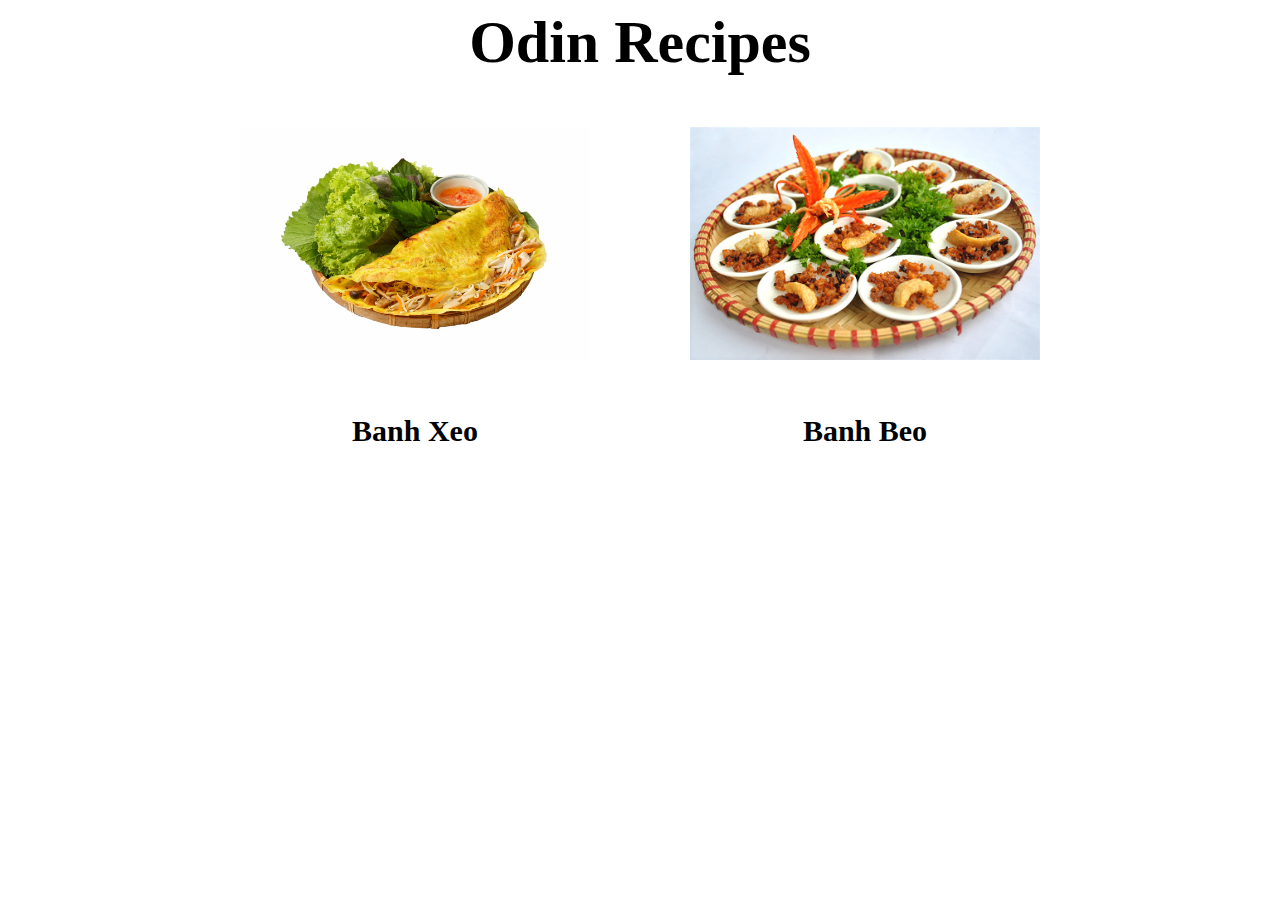
<file: index.html>
<!DOCTYPE html>
<html lang="en">
    <head>
        <meta charset="UTF-8">
        <title>Odin Recipes</title>
        <link rel="stylesheet" href="styles.css">
        <link href="https://fonts.cdnfonts.com/css/norse" rel="stylesheet">
    </head>
    <body>
        <h1 id="title">Odin Recipes</h1>
        <div class="recipes">
            <div class="left-picture">
                <a href="./recipes/banhxeo.html">
                    <img class="banh-xeo" src="./photos/Banh xeo.jpeg" alt="banh xeo">
                </a>
                <p>Banh Xeo</p>
            </div>
            <div class="right-picture">
                <a href="./recipes/banhbeo.html">
                    <img src="./photos/banhbeo.png" alt="banh beo">
                </a>
                <p>Banh Beo</p>
            </div>
        </div>

    </body>
</html>
</file>
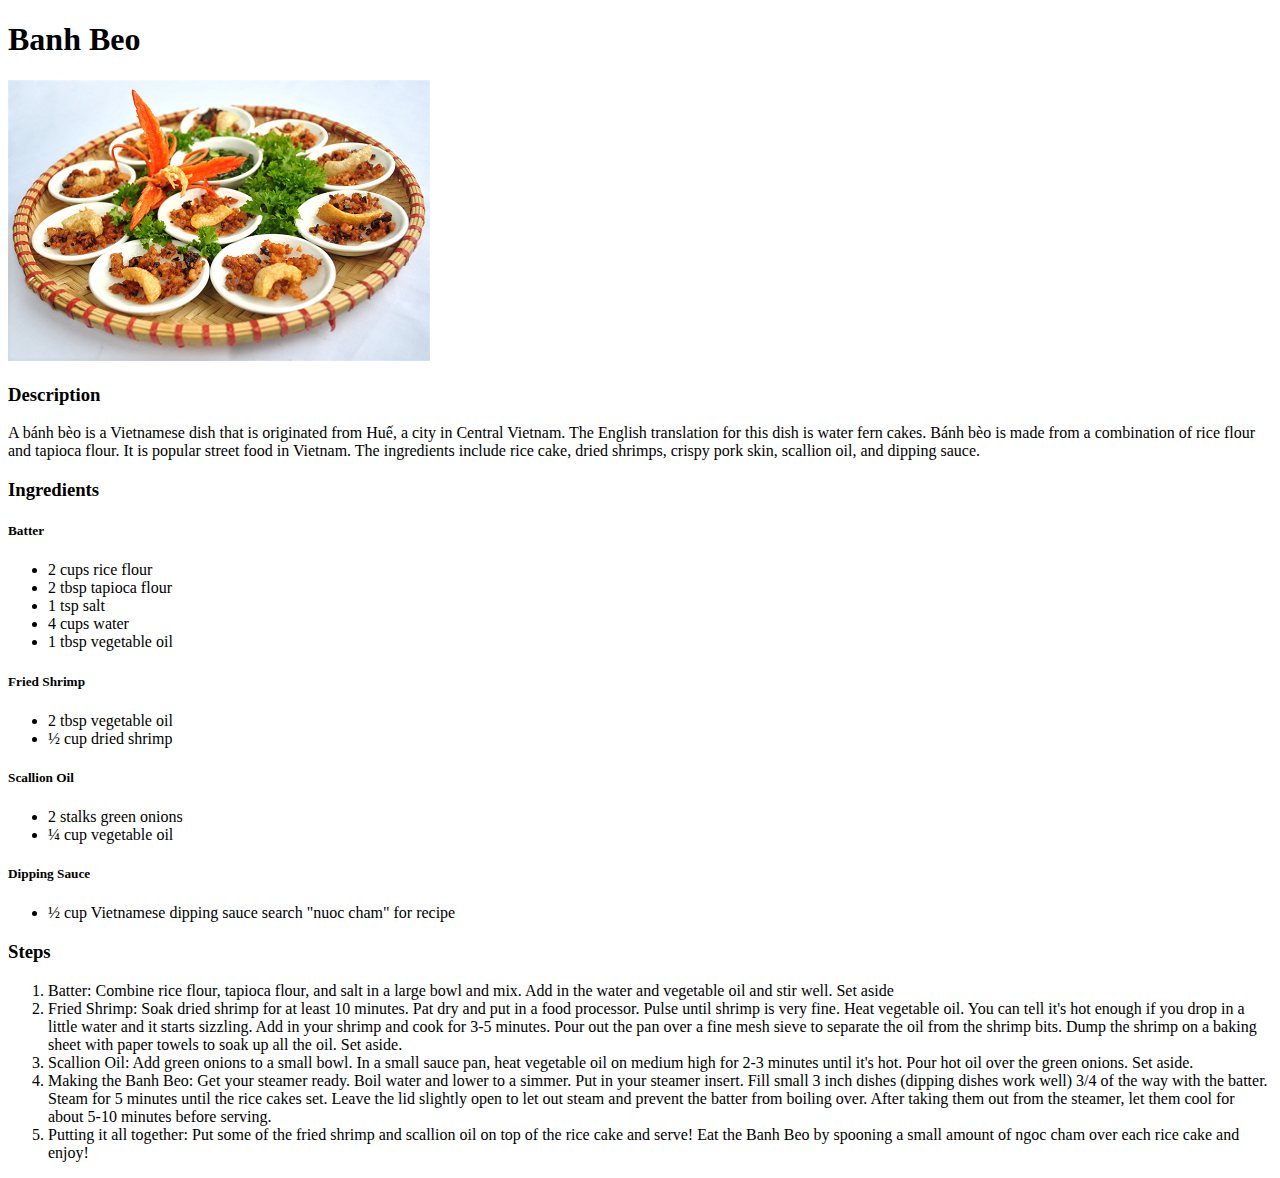
<file: recipes/banhbeo.html>
<!DOCTYPE html>
<html>
    <head>
        <title>Banh Beo</title>
    </head>
    <body>
        <h1>Banh Beo</h1>
        <img src="../photos/banhbeo.png" alt="Delicious Banh Beo">
        <h3>Description</h3>
        <p>A bánh bèo is a Vietnamese dish that is originated from Huế, a city in Central Vietnam. The English translation for this dish is water fern cakes. Bánh bèo is made from a combination of rice flour and tapioca flour. It is popular street food in Vietnam. The ingredients include rice cake, dried shrimps, crispy pork skin, scallion oil, and dipping sauce.</p>
        <h3>Ingredients</h3>
        <h5>Batter</h5>
        <ul>
            <li>2 cups rice flour</li>
            <li>2 tbsp tapioca flour</li>
            <li>1 tsp salt</li>
            <li>4 cups water</li>
            <li>1 tbsp vegetable oil</li>
        </ul>
        <h5>Fried Shrimp</h5>
        <ul>
            <li>2 tbsp vegetable oil</li>
            <li>½ cup dried shrimp</li>
        </ul>
        <h5>Scallion Oil</h5>
        <ul>
            <li>2 stalks green onions</li>
            <li>¼ cup vegetable oil</li>
        </ul>
        <h5>Dipping Sauce</h5>
        <ul>
            <li>½ cup Vietnamese dipping sauce search "nuoc cham" for recipe</li>
        </ul>
        <h3>Steps</h3>
        <ol>
            <li>Batter: Combine rice flour, tapioca flour, and salt in a large bowl and mix. Add in the water and vegetable oil and stir well. Set aside</li>
            <li>Fried Shrimp: Soak dried shrimp for at least 10 minutes. Pat dry and put in a food processor. Pulse until shrimp is very fine. Heat vegetable oil. You can tell it's hot enough if you drop in a little water and it starts sizzling. Add in your shrimp and cook for 3-5 minutes. Pour out the pan over a fine mesh sieve to separate the oil from the shrimp bits. Dump the shrimp on a baking sheet with paper towels to soak up all the oil. Set aside.</li>
            <li>Scallion Oil: Add green onions to a small bowl. In a small sauce pan, heat vegetable oil on medium high for 2-3 minutes until it's hot. Pour hot oil over the green onions. Set aside.</li>
            <li>Making the Banh Beo: Get your steamer ready. Boil water and lower to a simmer. Put in your steamer insert. Fill small 3 inch dishes (dipping dishes work well) 3/4 of the way with the batter. Steam for 5 minutes until the rice cakes set. Leave the lid slightly open to let out steam and prevent the batter from boiling over. After taking them out from the steamer, let them cool for about 5-10 minutes before serving.</li>
            <li>Putting it all together: Put some of the fried shrimp and scallion oil on top of the rice cake and serve! Eat the Banh Beo by spooning a small amount of ngoc cham over each rice cake and enjoy!</li>

        </ol>
    </body>
</html>
</file>
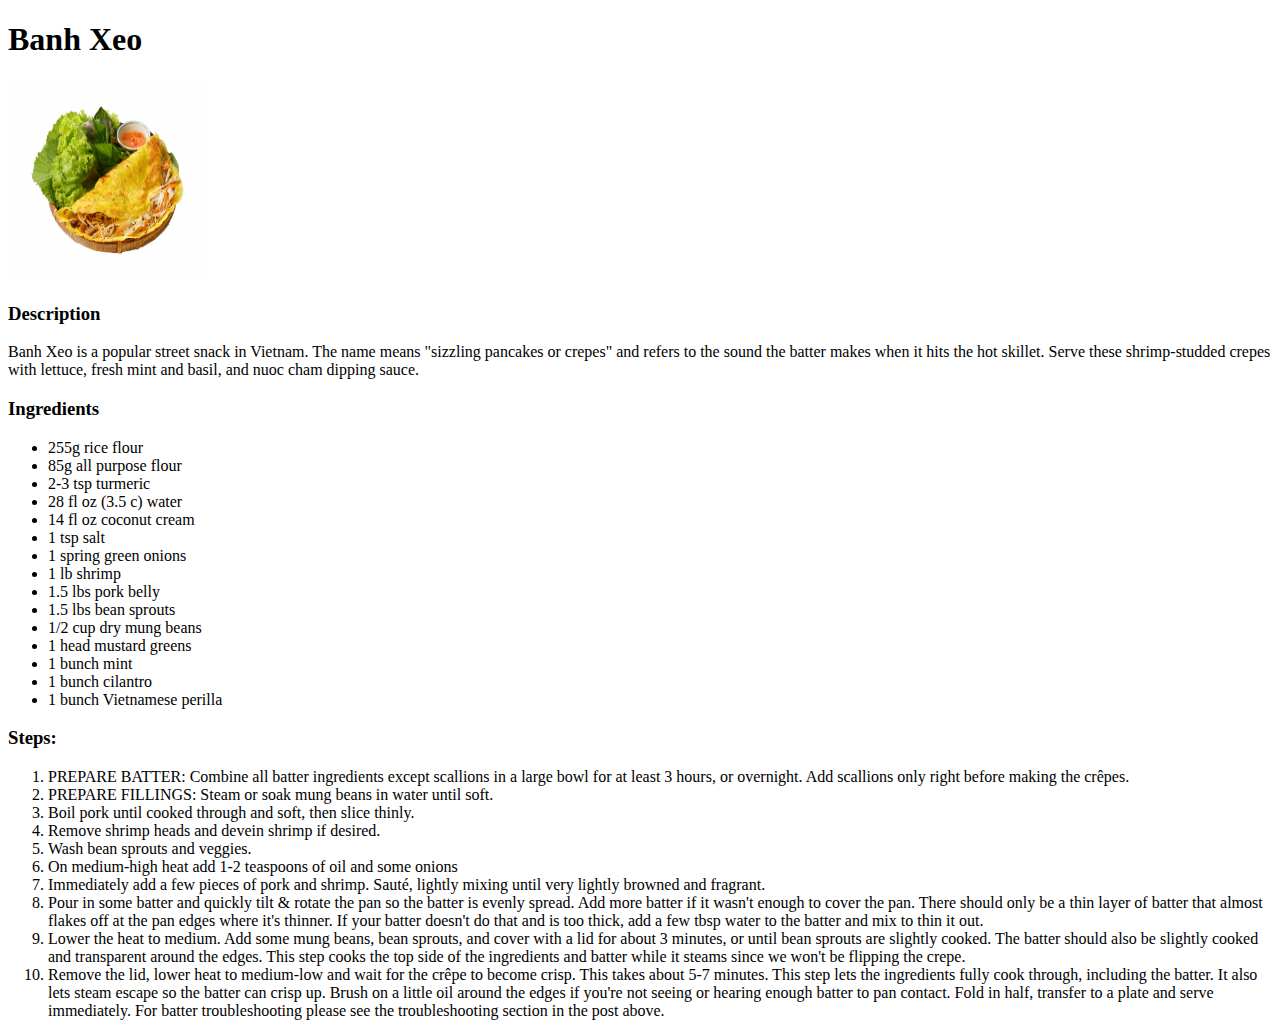
<file: recipes/banhxeo.html>
<!DOCTYPE html>
<html>
    <head>
        <title>Banh Xeo</title>
    </head>
    <body>
        <h1>Banh Xeo</h1>
        <img src="../photos/Banh xeo.jpeg", alt="Delicious banh xeo picture", height="200", width="200">
        <h3>Description</h3>
        <p>
            Banh Xeo is a popular street snack in Vietnam. The name means "sizzling pancakes or crepes"
            and refers to the sound the batter makes when it hits the hot skillet. Serve these shrimp-studded 
            crepes with lettuce, fresh mint and basil, and nuoc cham dipping sauce.
        </p>
        <h3>Ingredients</h3>
        <ul>
            <li>255g rice flour</li>
            <li>85g all purpose flour</li>
            <li>2-3 tsp turmeric</li>
            <li>28 fl oz (3.5 c) water</li>
            <li>14 fl oz coconut cream</li>
            <li>1 tsp salt</li>
            <li>1 spring green onions</li>
            <li>1 lb shrimp</li>
            <li>1.5 lbs pork belly</li>
            <li>1.5 lbs bean sprouts </li>
            <li>1/2 cup dry mung beans</li>
            <li>1 head mustard greens</li>
            <li>1 bunch mint</li>
            <li>1 bunch cilantro</li>
            <li>1 bunch Vietnamese perilla</li>
        </ul>
        <h3>Steps:</h3>
        <ol>
            <li>PREPARE BATTER: Combine all batter ingredients except scallions in a large bowl for at least 3 hours, or overnight. Add scallions only right before making the crêpes.</li>
            <li>PREPARE FILLINGS: Steam or soak mung beans in water until soft.</li>
            <li>Boil pork until cooked through and soft, then slice thinly.</li>
            <li>Remove shrimp heads and devein shrimp if desired. </li>
            <li>Wash bean sprouts and veggies.</li>
            <li>On medium-high heat add 1-2 teaspoons of oil and some onions</li>
            <li>Immediately add a few pieces of pork and shrimp. Sauté, lightly mixing until very lightly browned and fragrant.</li>
            <li>Pour in some batter and quickly tilt & rotate the pan so the batter is evenly spread. Add more batter if it wasn't enough to cover the pan. There should only be a thin layer of batter that almost flakes off at the pan edges where it's thinner. If your batter doesn't do that and is too thick, add a few tbsp water to the batter and mix to thin it out.</li>
            <li>Lower the heat to medium. Add some mung beans, bean sprouts, and cover with a lid for about 3 minutes, or until bean sprouts are slightly cooked. The batter should also be slightly cooked and transparent around the edges. This step cooks the top side of the ingredients and batter while it steams since we won't be flipping the crepe.</li>
            <li>Remove the lid, lower heat to medium-low and wait for the crêpe to become crisp. This takes about 5-7 minutes. This step lets the ingredients fully cook through, including the batter. It also lets steam escape so the batter can crisp up. Brush on a little oil around the edges if you're not seeing or hearing enough batter to pan contact. Fold in half, transfer to a plate and serve immediately. For batter troubleshooting please see the troubleshooting section in the post above.</li>
        </ol>
    </body>
</html>
</file>
<file: styles.css>
#title {
    text-align: center;
    font-family: "Norse";
    font-size: 60px;
    margin: auto;
}

.recipes {
    display: flex;
    text-align: center;
    flex-direction: row;
    justify-content: center;
}

div img {
    width: 350px;
    height: auto;
    margin: 50px;
}

p {
    margin: auto;
    font-family: "Norse";
    font-size: 30px;
    font-weight: bold;
}
</file>
